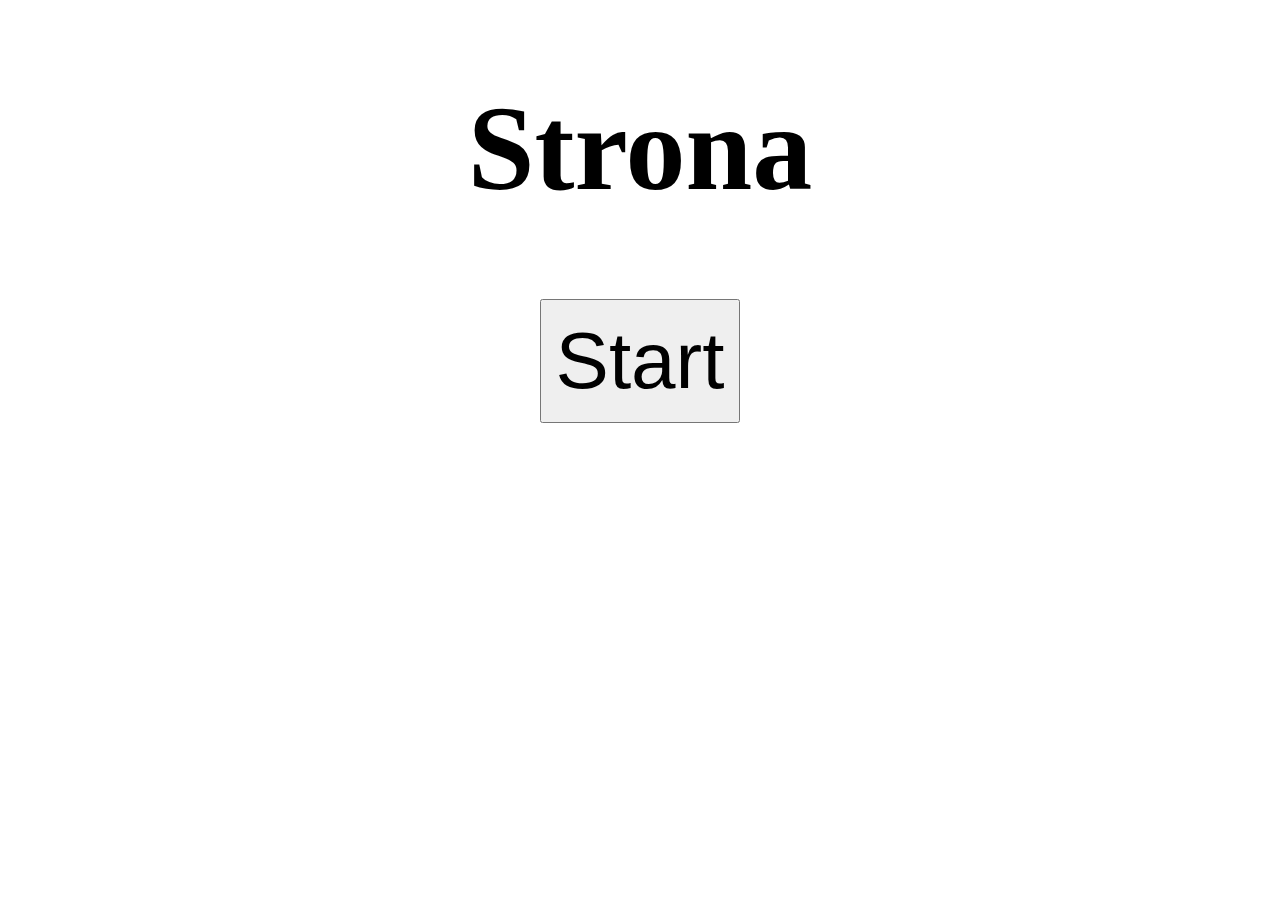
<file: index.html>
<!DOCTYPE html>
<html lang="en">
<head>
  <title>Strona_testowa</title>
  <link rel="stylesheet" href="css/index.css"></link>
</head>
<body>
<h1>Strona</h1>
<a href="html/fazaone.html">
  <button id=start>Start</button>
</a>
</body>
</html>
</file>
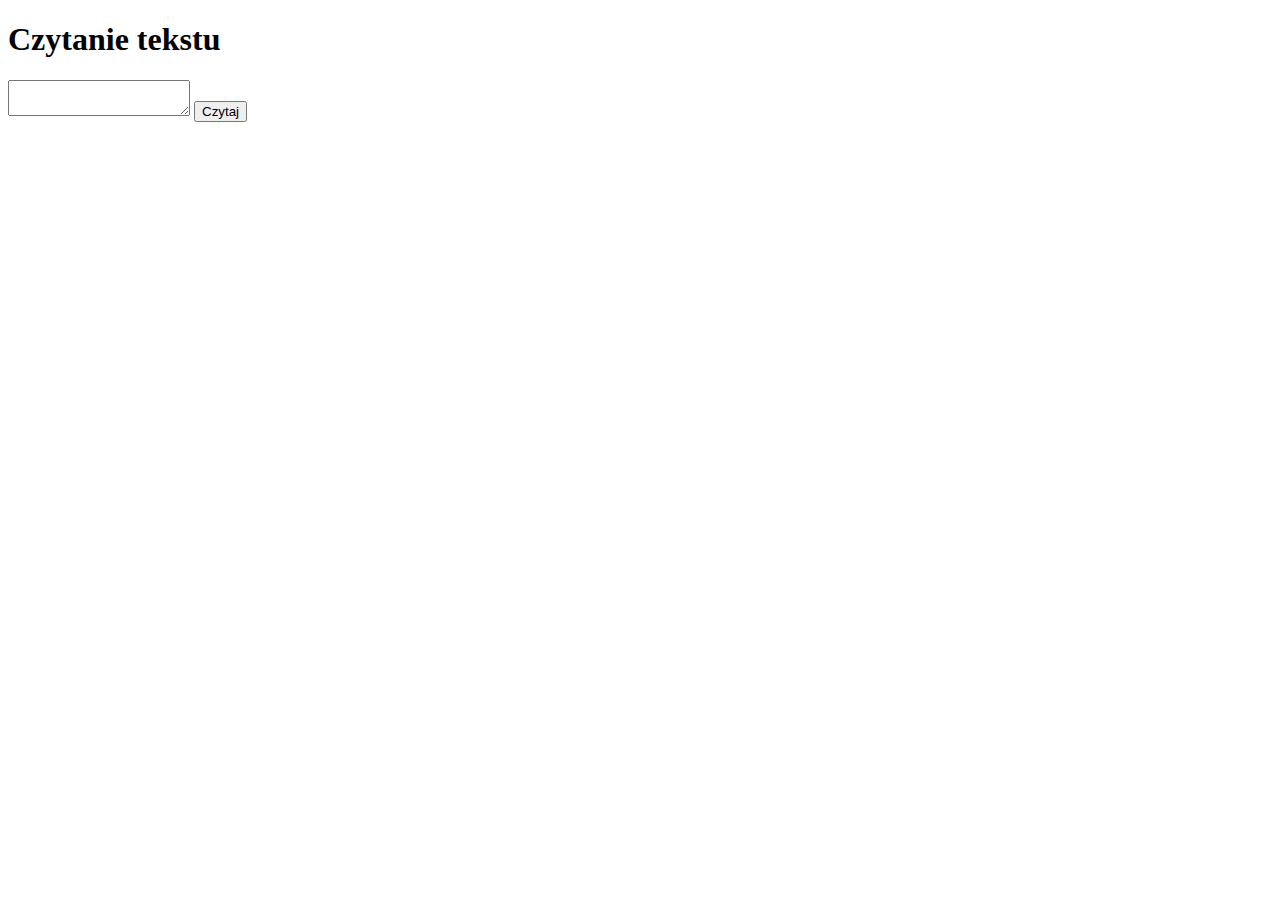
<file: html/fazaone.html>
<!DOCTYPE html>
<html lang="en">
<head>
  <meta charset="UTF-8">
  <meta name="viewport" content="width=device-width, initial-scale=1.0">
  <meta http-equiv="X-UA-Compatible" content="ie-edge">
  <title>Menu</title>
  <link rel="stylesheet" href="https://emix256.github.io/Testowa_strona/css/menu.css"></link>
</head>
<body>
<h1>Czytanie tekstu</h1>
<div id=wybory>
  <textarea id=zdanie></textarea>
  <button id=btn>Czytaj</button>
</div>
<script scr="https://emix256.github.io/Testowa_strona/js/glos.js"></script>
</body>
</html>
</file>
<file: css/index.css>
body {
  text-align:center;
}
h1 {
  font-size:120px;
}
  
#start {
  width:200px;
  height:124px;
  font-size:80px;
}
</file>
